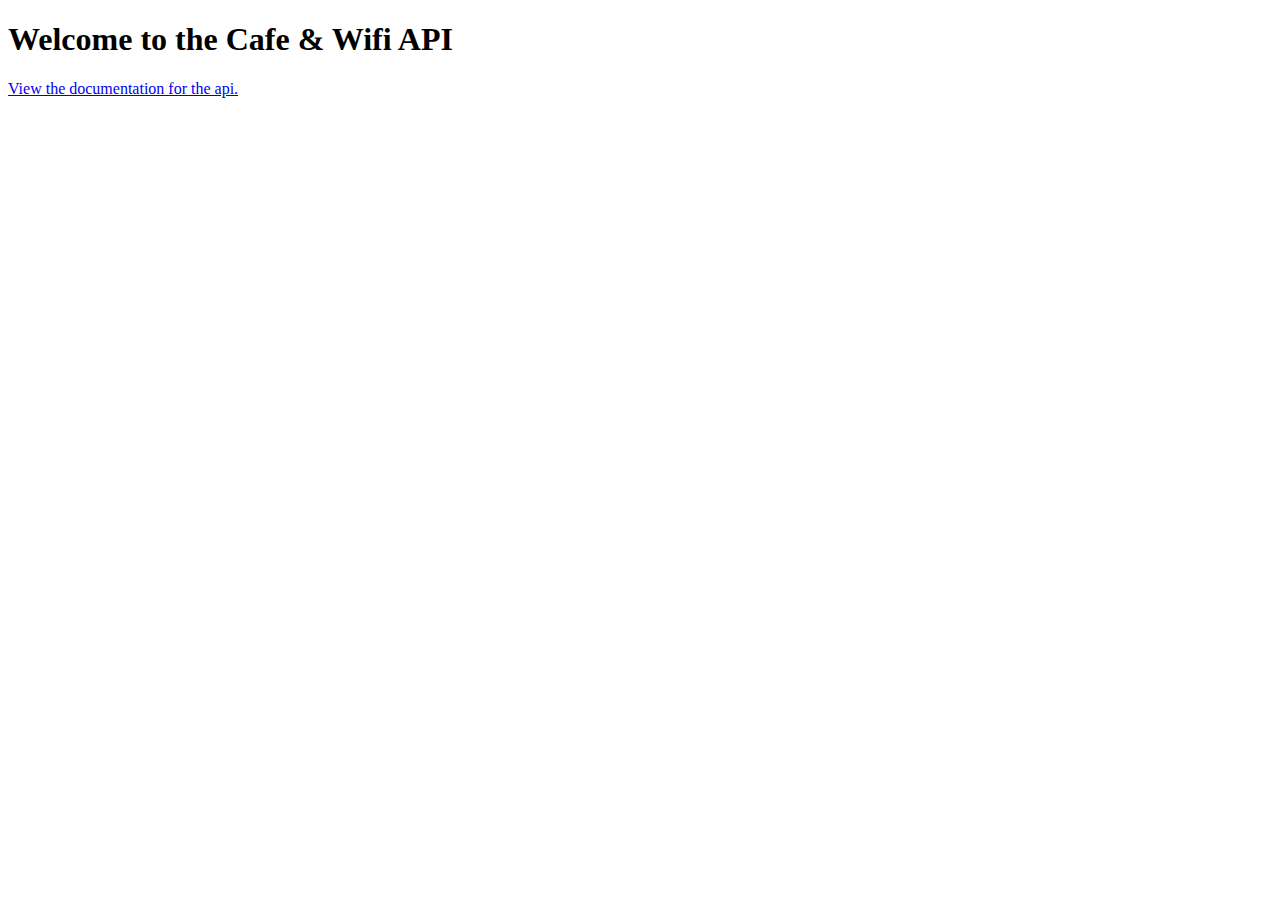
<file: templates/documentation.html>
<!DOCTYPE html>
<html lang="en">
<head>
    <meta charset="UTF-8">
    <title>Cafe&Wifi API</title>
</head>
<body>
    <h1>Welcome to the Cafe & Wifi API</h1>
    <a href="https://documenter.getpostman.com/view/25675499/2s935oLPZ9"> View the documentation for the api.</a>
</body>
</html>
</file>
